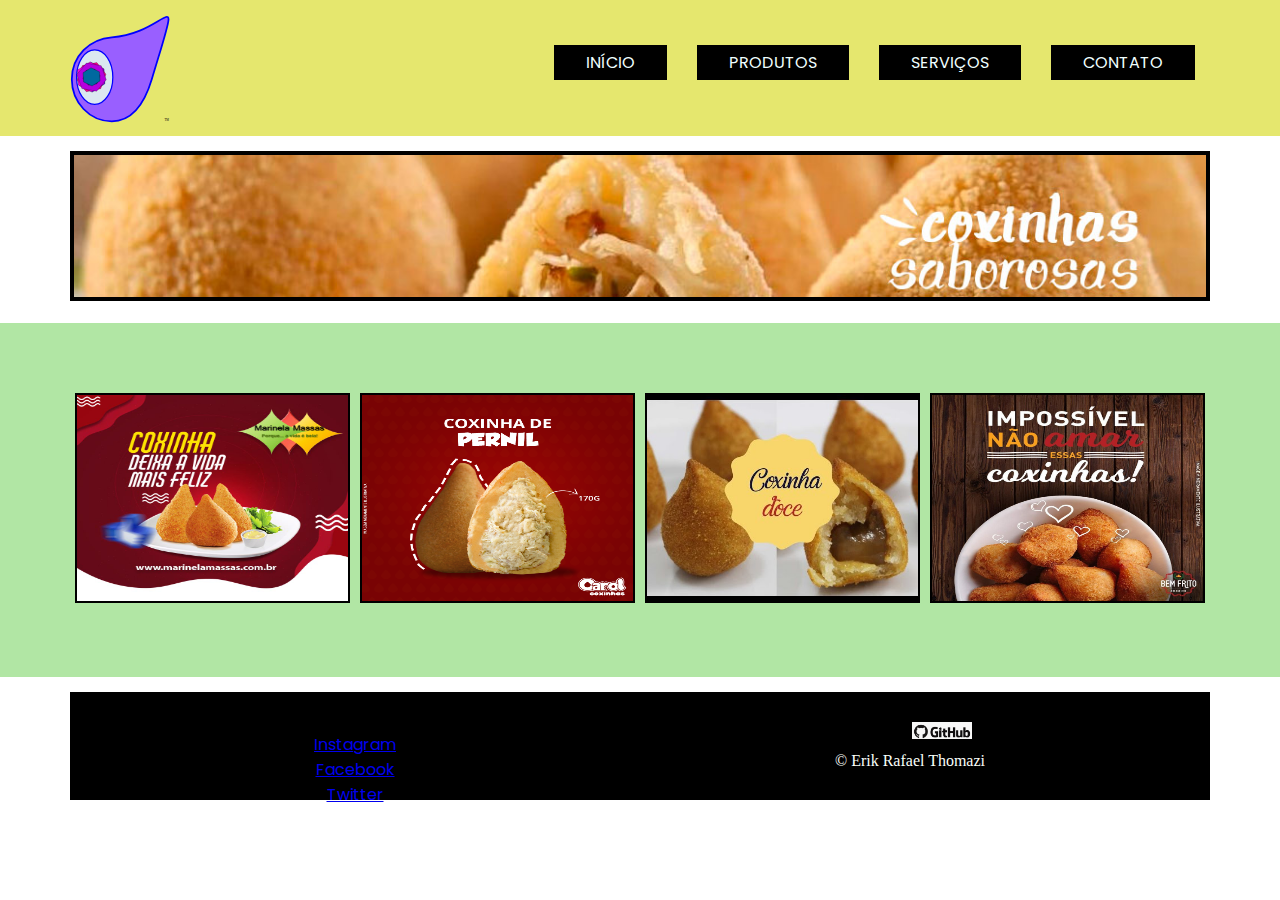
<file: index.html>
<!DOCTYPE html>
<html lang="pt-br">

<head>
  <meta charset="UTF-8" />
  <meta http-equiv="X-UA-Compatible" content="IE=edge" />
  <meta name="viewport" content="width=device-width, initial-scale=1.0" />
  <title>Coxinhas Chef-Início</title>
  <link rel="stylesheet" href="css/estilos.css" />
</head>

<body>

  <nav>
    <div class="container clearflix">
      <h1>
        <a href="index.html">

          <img src="img/Prova_Erikth.svg" alt="Meu Logotipo" />
        </a>
      </h1>
      <ul>
        <li>
          <a href="index.html">início</a>
        </li>
        <li>
          <a href="produtos.html">Produtos</a>
        </li>
        <li>
          <a href="servicos.html">serviços</a>
        </li>
        <li>
          <a href="contato.html">contato</a>
        </li>
      </ul>
    </div>
  </nav>
  <header>
    <div class="container clearfix">
      <img src="img/bannercapa1.jpg" alt="INCRIVEL MUNDO DE GUMBALL">
    </div>
  </header>

  <main>
    <div class="container clearfix">
      <div class="col-3">
        <img src="img/coxinhadxavidafeliz.jpg" alt="Gumball" class="tamanhoimg">
      </div>
      <div class="col-3">
        <img src="img/coxinhadepernil.png" alt="COXINHAAA" class="tamanhoimg">
      </div>
      <div class="col-3">
        <img src="img/coxinhadoci.jpg" alt="Gumball" class="tamanhoimg">
      </div>
      <div class="col-3">
        <img src="img/impossivelnamar.jpg" alt="Gumball" class="tamanhoimg">
      </div>
    </div>

  </main>   

</div>
</div>
</main>
</body>
<footer>
<div class="container clearfix center">
  <div class="col-6">
    <h2>Redes Sociais:</h2>
    <ul>
      <a href="https://www.instagram.com/"><li>Instagram</li></a>
      <a href="https://pt-br.facebook.com/"><li>Facebook</li></a>
      <a href="https://twitter.com/?lang=pt-br"><li>Twitter</li></a>
    </ul>
  </div>

  <footer> 
    <footer class="rodape-prin">
      <ul class="icones">
          <li><a href="https://github.com/thomazierik" target="_blank"><img src="img/github.png" alt="icone GitHub"></a></li>
      </ul>
      &copy; Erik Rafael Thomazi  
      </footer>
</body>
</html>
</file>
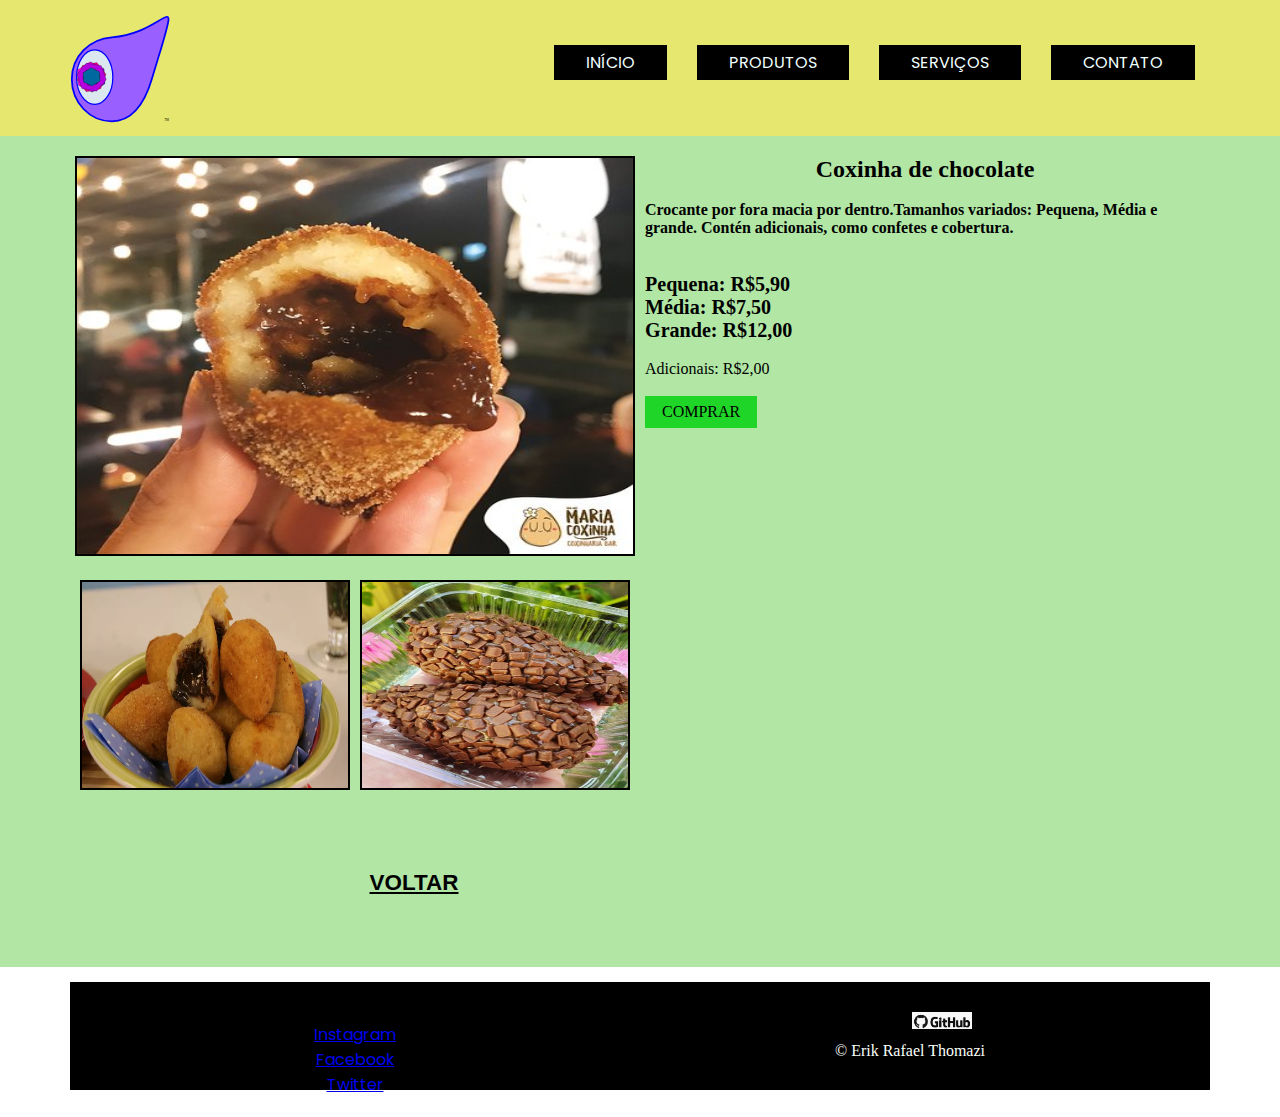
<file: coxinhachocolate.html>
<!DOCTYPE html>
<html lang="pt-br">

<head>
    <meta charset="UTF-8" />
    <meta http-equiv="X-UA-Compatible" content="IE=edge" />
    <meta name="viewport" content="width=device-width, initial-scale=1.0" />
    <title>Coxinhas Chef-Chocolate</title>
    <link rel="stylesheet" href="css/estilos.css" />
</head>

<body>

    <nav>
        <div class="container clearflix">
            <h1>
                <a href="index.html">
                    <img src="img/Prova_Erikth.svg" alt="Meu Logotipo" />
                </a>
            </h1>
            <ul>
                <li>
                    <a href="index.html">início</a>
                </li>
                <li>
                    <a href="produtos.html">produtos</a>
                </li>
                <li>
                    <a href="servicos.html">serviços</a>
                </li>
                <li>
                    <a href="contato.html">contato</a>
                </li>
            </ul>
        </div>
    </nav>

    <main>
    
            <div class="container clearfix">
              <div class="col-6">
                <img src="img/coxinhadechocolate1.jpg" class="tamanhoimg1" alt="">
                  <div class="container clearfix">
                    <div class="col-6">
                      <img src="img/coxinhadechocolate2.webp" class="tamanhoimg" alt="">
                    </div>
                    <div class="col-6">
                      <img src="img/coxinhadechocolate3.jpeg" class="tamanhoimg" alt="">
                    </div>
                  </div>
              </div>
              <div class="col-6">
                <h2 class="center padding">Coxinha de chocolate</h2>
                <br>
                <ul class="compra padding">
                  <h4>Crocante por fora macia por dentro.Tamanhos variados: Pequena, Média e grande. Contén adicionais, como confetes e cobertura.</h4>
                  <br>
                  <br>
                  <li class="padding preço"><h6>Pequena: R$5,90</h6></li>
                  <li class="padding preço"><h6>Média: R$7,50</h6></li>
                  <li class="padding preço"><h6>Grande: R$12,00</h6></li>
                  <br>
                  <li><h20>Adicionais: R$2,00</h20></li>
                  <br>
                  <li class="padding">
                    <a href="produtos.html">Comprar</a>
                  </li>
                </ul>
              </div>
            </div>
            <div class="container clearfix">
              <div col-12>
                <button>
                  <a href="produtos.html"><h3>Voltar</h3></a>
                </button>
              </div>
            </div>
          </main>
       </body>
          <footer>
            <div class="container clearfix center">
              <div class="col-6">
                <h2>Redes Sociais:</h2>
                <ul>
                  <a href="https://www.instagram.com/"><li>Instagram</li></a>
                  <a href="https://pt-br.facebook.com/"><li>Facebook</li></a>
                  <a href="https://twitter.com/?lang=pt-br"><li>Twitter</li></a>
                </ul>
              </div>
        
     
    <footer> 
        <footer class="rodape-prin">
          <ul class="icones">
              <li><a href="https://github.com/thomazierik" target="_blank"><img src="img/github.png" alt="icone GitHub"></a></li>
          </ul>
          &copy; Erik Rafael Thomazi  
          </footer>


</body>

</html>
</file>
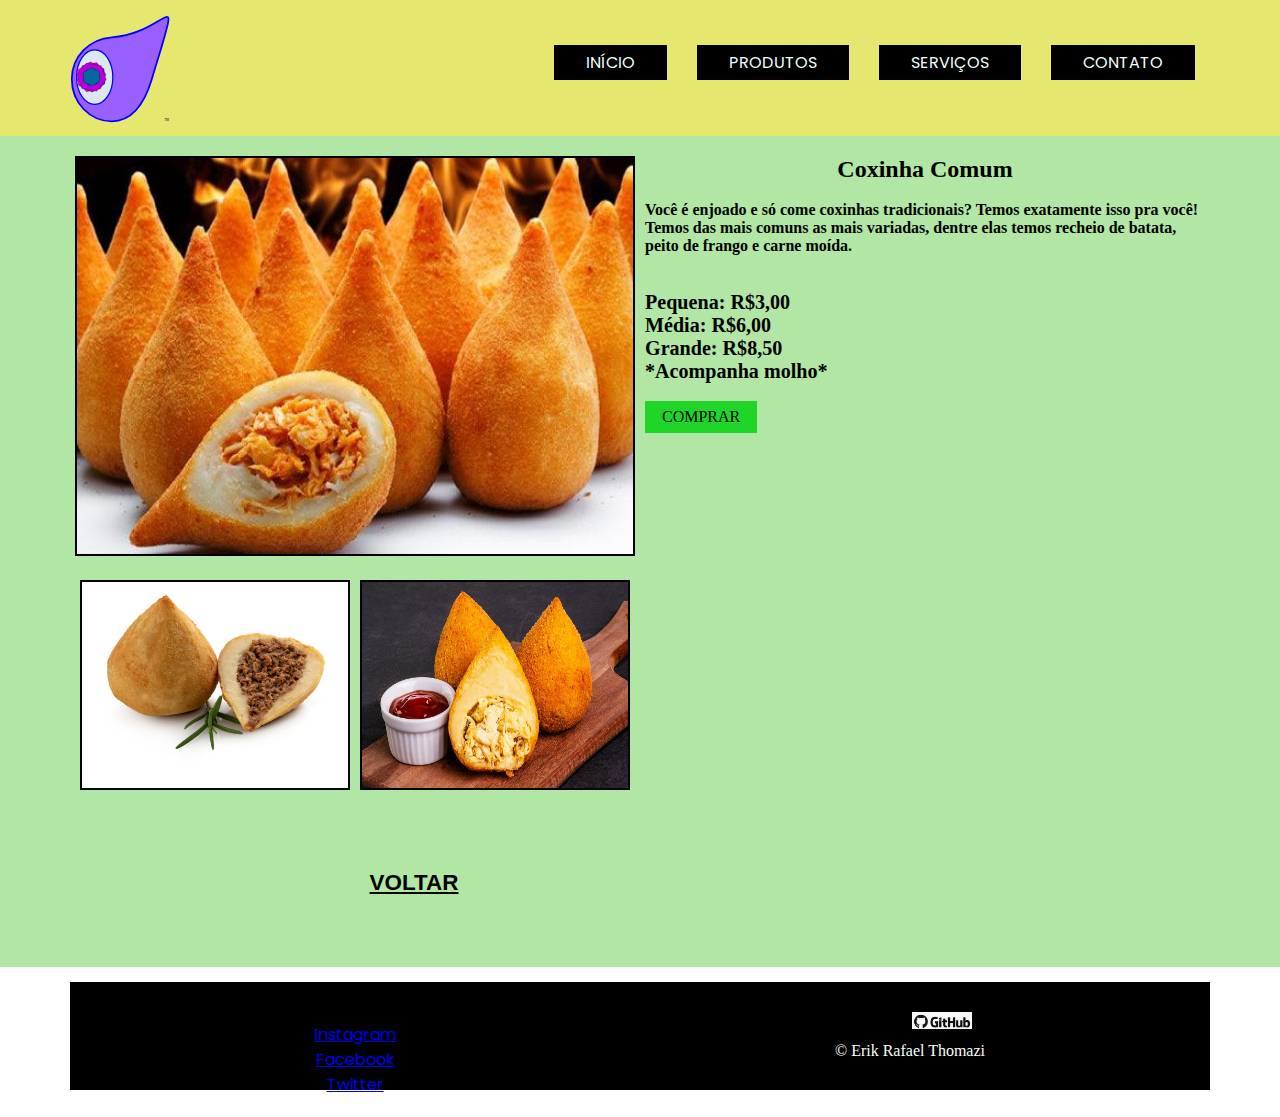
<file: coxinhacomum.html>
<!DOCTYPE html>
<html lang="pt-br">

<head>
    <meta charset="UTF-8" />
    <meta http-equiv="X-UA-Compatible" content="IE=edge" />
    <meta name="viewport" content="width=device-width, initial-scale=1.0" />
    <title>Coxinhas Chef-Comum</title>
    <link rel="stylesheet" href="css/estilos.css" />
</head>

<body>

    <nav>
        <div class="container clearflix">
            <h1>
                <a href="index.html">
                    <img src="img/Prova_Erikth.svg" alt="Meu Logotipo" />
                </a>
            </h1>
            <ul>
                <li>
                    <a href="index.html">início</a>
                </li>
                <li>
                    <a href="produtos.html">produtos</a>
                </li>
                <li>
                    <a href="servicos.html">serviços</a>
                </li>
                <li>
                    <a href="contato.html">contato</a>
                </li>
            </ul>
        </div>
    </nav>

    <main>
            <div class="container clearfix">
              <div class="col-6">
                <img src="img/coxinhacomum.jpg" class="tamanhoimg1" alt="">
                  <div class="container clearfix">
                    <div class="col-6">
                      <img src="img/coxinhacomum2.jpg" class="tamanhoimg" alt="">
                    </div>
                    <div class="col-6">
                      <img src="img/coxinhacomum3.jpg" class="tamanhoimg" alt="">
                    </div>
                  </div>
              </div>
              <div class="col-6">
                <h2 class="center padding">Coxinha Comum</h2>
                <br>
                <ul class="compra padding">
                  <h4>Você é enjoado e só come coxinhas tradicionais? Temos exatamente isso pra você!
                    Temos das mais comuns as mais variadas, dentre elas temos recheio de batata, peito de frango e carne moída.
                  </h4>
                  <br>
                  <br>
                  <li class="padding preço"><h6>Pequena: R$3,00</h6></li>
                  <li class="padding preço"><h6>Média: R$6,00</h6></li>
                  <li class="padding preço"><h6>Grande: R$8,50</h6></li>
                  <li class="padding preço"><h6>*Acompanha molho*</h6></li>
                  <br>
                  <li class="padding">
                    <a href="produtos.html">Comprar</a>
                  </li>
                </ul>
              </div>
            </div>
            <div class="container clearfix">
              <div col-12>
                <button>
                  <a href="produtos.html"><h3>Voltar</h3></a>
                </button>
              </div>
            </div>
          </main>
       </body>
          <footer>
            <div class="container clearfix center">
              <div class="col-6">
                <h2>Redes Sociais:</h2>
                <ul>
                  <a href="https://www.instagram.com/"><li>Instagram</li></a>
                  <a href="https://pt-br.facebook.com/"><li>Facebook</li></a>
                  <a href="https://twitter.com/?lang=pt-br"><li>Twitter</li></a>
                </ul>
              </div>
        
     
    <footer> 
        <footer class="rodape-prin">
          <ul class="icones">
              <li><a href="https://github.com/thomazierik" target="_blank"><img src="img/github.png" alt="icone GitHub"></a></li>
          </ul>
          &copy; Erik Rafael Thomazi  
          </footer>


</body>

</html>
</file>
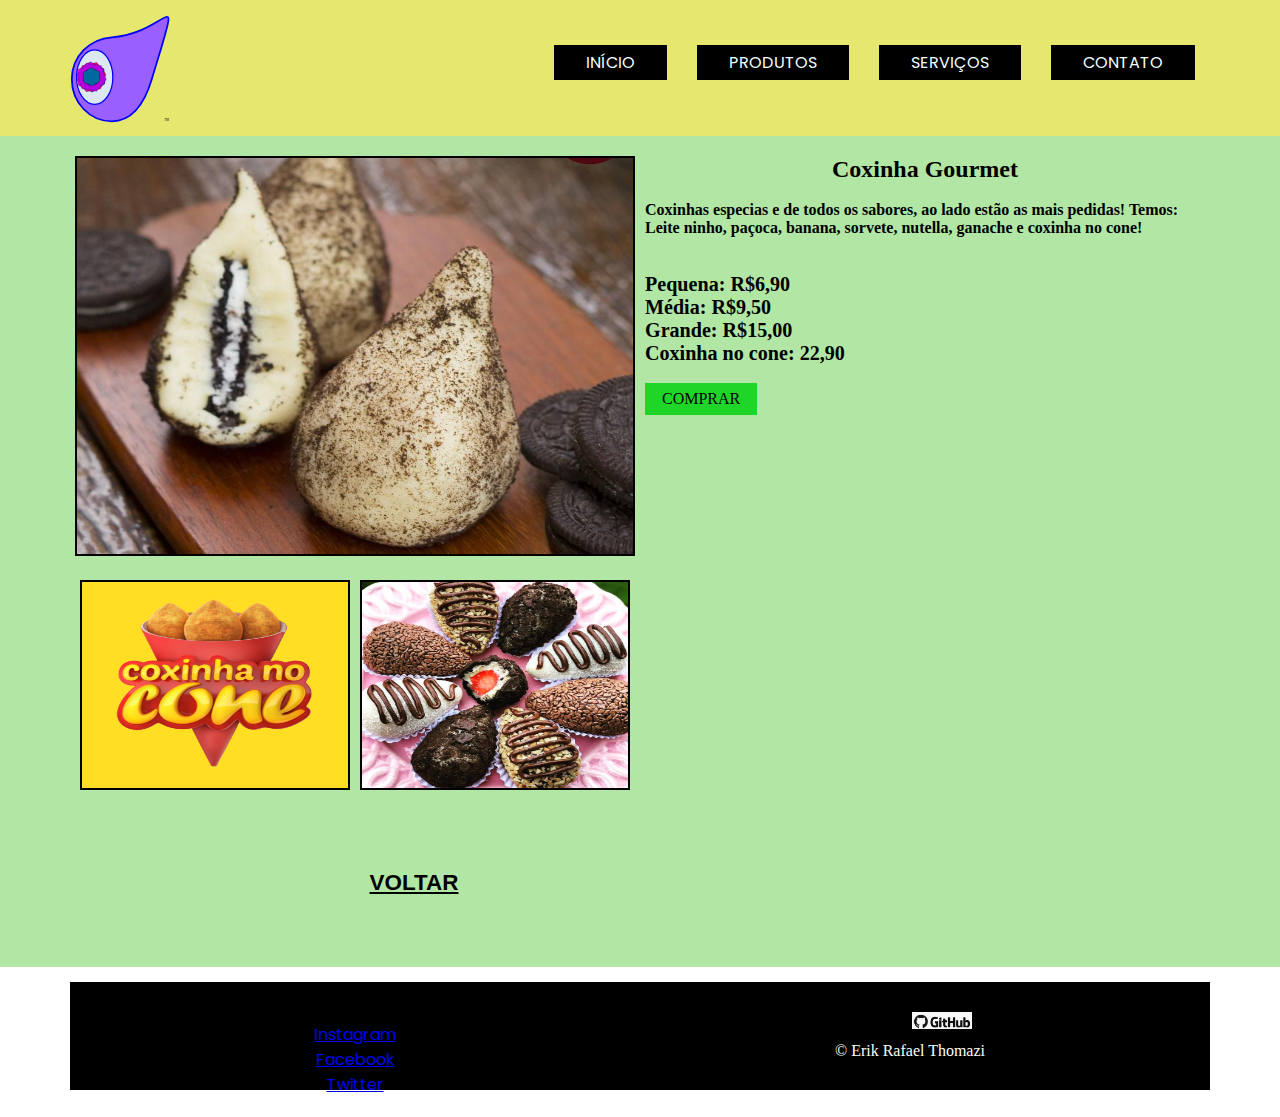
<file: coxinhagourmet.html>
<!DOCTYPE html>
<html lang="pt-br">

<head>
    <meta charset="UTF-8" />
    <meta http-equiv="X-UA-Compatible" content="IE=edge" />
    <meta name="viewport" content="width=device-width, initial-scale=1.0" />
    <title>Coxinhas Chef-Gourmet</title>
    <link rel="stylesheet" href="css/estilos.css" />
</head>

<body>

    <nav>
        <div class="container clearflix">
            <h1>
                <a href="index.html">
                    <img src="img/Prova_Erikth.svg" alt="Meu Logotipo" />
                </a>
            </h1>
            <ul>
                <li>
                    <a href="index.html">início</a>
                </li>
                <li>
                    <a href="produtos.html">produtos</a>
                </li>
                <li>
                    <a href="servicos.html">serviços</a>
                </li>
                <li>
                    <a href="contato.html">contato</a>
                </li>
            </ul>
        </div>
    </nav>

    <main>
            <div class="container clearfix">
              <div class="col-6">
                <img src="img/coxinhagourmet1.png" class="tamanhoimg1" alt="">
                  <div class="container clearfix">
                    <div class="col-6">
                      <img src="img/coxinhanocone.png" class="tamanhoimg" alt="">
                    </div>
                    <div class="col-6">
                      <img src="img/coxinhagourmet2.jpg" class="tamanhoimg" alt="">
                    </div>
                  </div>
              </div>
              <div class="col-6">
                <h2 class="center padding">Coxinha Gourmet</h2>
                <br>
                <ul class="compra padding">
                  <h4>Coxinhas especias e de todos os sabores, ao lado estão as mais pedidas!
                    Temos: Leite ninho, paçoca, banana, sorvete, nutella, ganache e coxinha no cone!
                  </h4>
                  <br>
                  <br>
                  <li class="padding preço"><h6>Pequena: R$6,90</h6></li>
                  <li class="padding preço"><h6>Média: R$9,50</h6></li>
                  <li class="padding preço"><h6>Grande: R$15,00</h6></li>
                  <li class="padding preço"><h6>Coxinha no cone: 22,90</h6></li>
                  <br>
                  <li class="padding">
                    <a href="produtos.html">Comprar</a>
                  </li>
                </ul>
              </div>
            </div>
            <div class="container clearfix">
              <div col-12>
                <button>
                  <a href="produtos.html"><h3>Voltar</h3></a>
                </button>
              </div>
            </div>
          </main>
       </body>
          <footer>
            <div class="container clearfix center">
              <div class="col-6">
                <h2>Redes Sociais:</h2>
                <ul>
                  <a href="https://www.instagram.com/"><li>Instagram</li></a>
                  <a href="https://pt-br.facebook.com/"><li>Facebook</li></a>
                  <a href="https://twitter.com/?lang=pt-br"><li>Twitter</li></a>
                </ul>
              </div>
        
     
    <footer> 
        <footer class="rodape-prin">
          <ul class="icones">
              <li><a href="https://github.com/thomazierik" target="_blank"><img src="img/github.png" alt="icone GitHub"></a></li>
          </ul>
          &copy; Erik Rafael Thomazi  
          </footer>


</body>

</html>
</file>
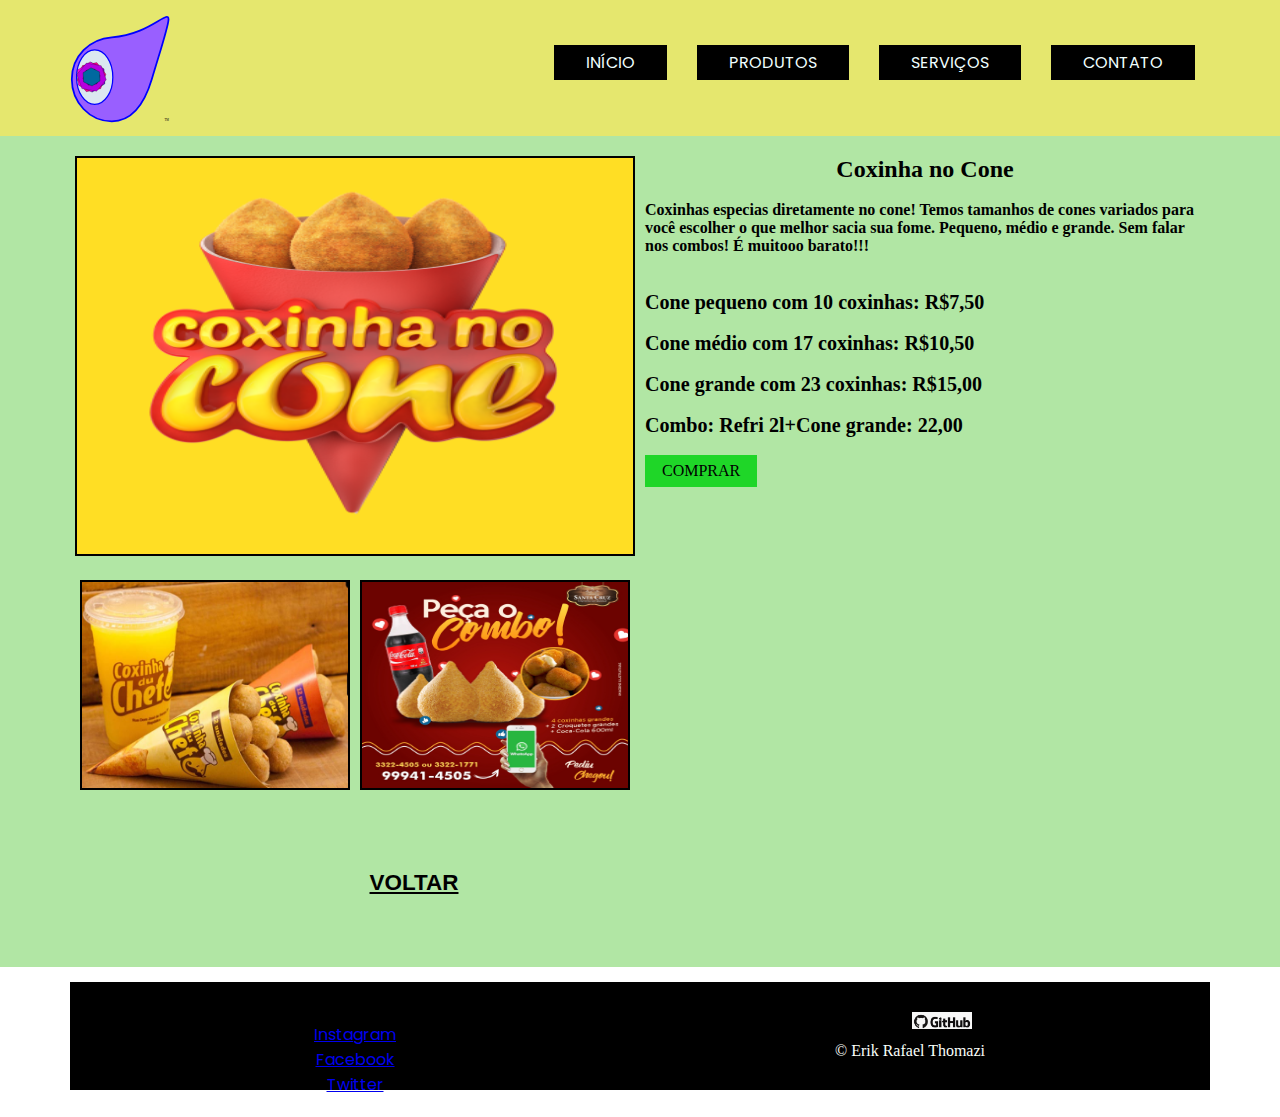
<file: coxinhanocone.html>
<!DOCTYPE html>
<html lang="pt-br">

<head>
    <meta charset="UTF-8" />
    <meta http-equiv="X-UA-Compatible" content="IE=edge" />
    <meta name="viewport" content="width=device-width, initial-scale=1.0" />
    <title>Coxinhas Chef-Cone</title>
    <link rel="stylesheet" href="css/estilos.css" />
</head>

<body>

    <nav>
        <div class="container clearflix">
            <h1>
                <a href="index.html">
                    <img src="img/Prova_Erikth.svg" alt="Meu Logotipo" />
                </a>
            </h1>
            <ul>
                <li>
                    <a href="index.html">início</a>
                </li>
                <li>
                    <a href="produtos.html">produtos</a>
                </li>
                <li>
                    <a href="servicos.html">serviços</a>
                </li>
                <li>
                    <a href="contato.html">contato</a>
                </li>
            </ul>
        </div>
    </nav>

    <main>
            <div class="container clearfix">
              <div class="col-6">
                <img src="img/coxinhanocone.png" class="tamanhoimg1" alt="">
                  <div class="container clearfix">
                    <div class="col-6">
                      <img src="img/coxinhanocone1.jpg" class="tamanhoimg" alt="">
                    </div>
                    <div class="col-6">
                      <img src="img/combocoxinha2.jpeg" class="tamanhoimg" alt="">
                    </div>
                  </div>
              </div>
              <div class="col-6">
                <h2 class="center padding">Coxinha no Cone</h2>
                <br>
                <ul class="compra padding">
                  <h4>Coxinhas especias diretamente no cone! 
                    Temos tamanhos de cones variados para você escolher o que melhor sacia sua fome. Pequeno, médio e grande.
                    Sem falar nos combos! É muitooo barato!!!
                  </h4>
                  <br>
                  <br>
                  <li class="padding preço"><h6>Cone pequeno com 10 coxinhas: R$7,50</h6></li>
                  <br>
                  <li class="padding preço"><h6>Cone médio com 17 coxinhas: R$10,50</h6></li>
                  <br>
                  <li class="padding preço"><h6>Cone grande com 23 coxinhas: R$15,00</h6></li>
                  <br>
                  <li class="padding preço"><h6>Combo: Refri 2l+Cone grande: 22,00</h6></li>
                  <br>
                  <li class="padding">
                    <a href="produtos.html">Comprar</a>
                  </li>
                </ul>
              </div>
            </div>
            <div class="container clearfix">
              <div col-12>
                <button>
                  <a href="produtos.html"><h3>Voltar</h3></a>
                </button>
              </div>
            </div>
          </main>
       </body>
          <footer>
            <div class="container clearfix center">
              <div class="col-6">
                <h2>Redes Sociais:</h2>
                <ul>
                  <a href="https://www.instagram.com/"><li>Instagram</li></a>
                  <a href="https://pt-br.facebook.com/"><li>Facebook</li></a>
                  <a href="https://twitter.com/?lang=pt-br"><li>Twitter</li></a>
                </ul>
              </div>
        
     
    <footer> 
        <footer class="rodape-prin">
          <ul class="icones">
              <li><a href="https://github.com/thomazierik" target="_blank"><img src="img/github.png" alt="icone GitHub"></a></li>
          </ul>
          &copy; Erik Rafael Thomazi  
          </footer>
  </body>
</html>
</file>
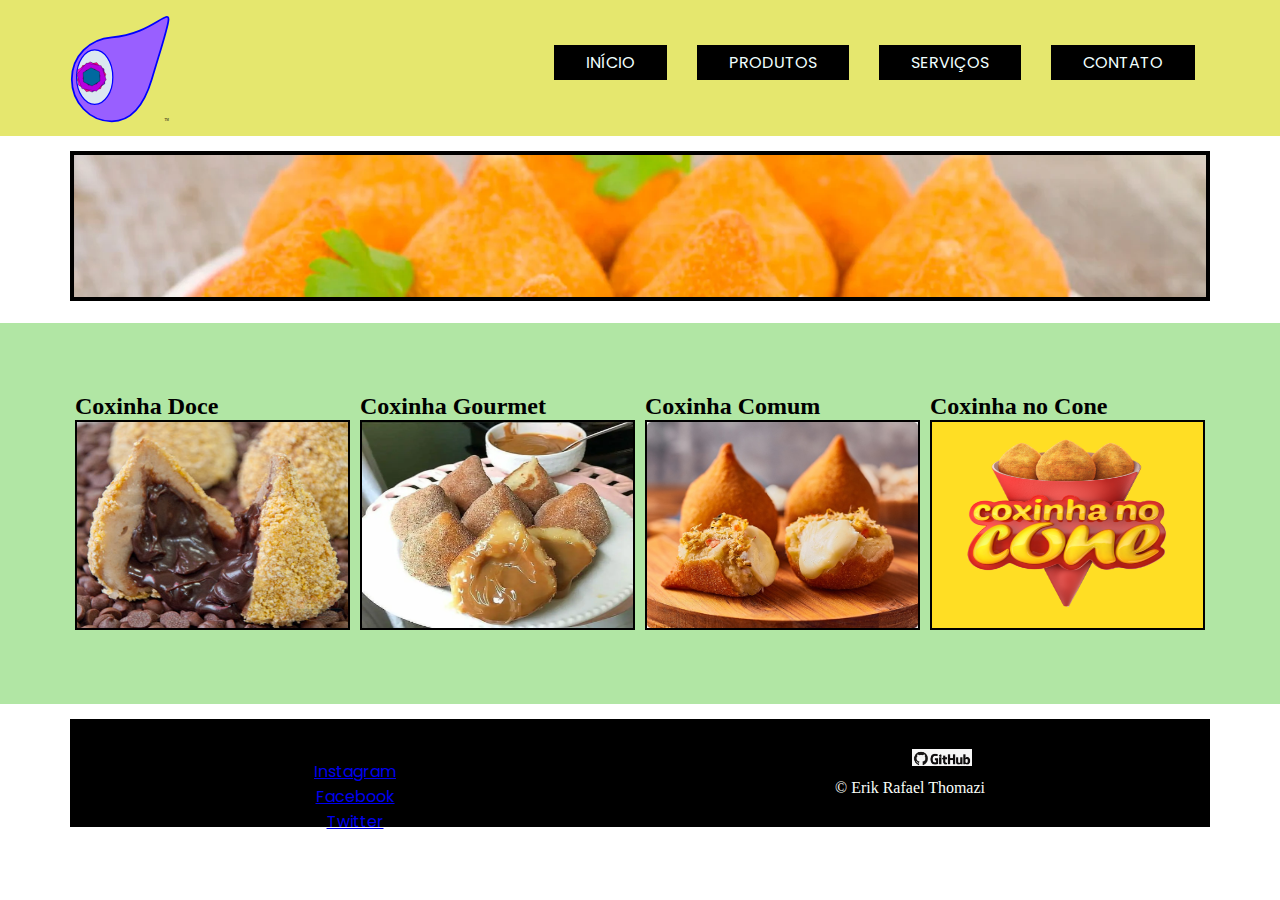
<file: produtos.html>
<!DOCTYPE html>
<html lang="pt-br">

<head>
    <meta charset="UTF-8" />
    <meta http-equiv="X-UA-Compatible" content="IE=edge" />
    <meta name="viewport" content="width=device-width, initial-scale=1.0" />
    <title>Coxinhas Chef-Produtos</title>

    <link rel="stylesheet" href="css/estilos.css" />
</head>

<body>

    <nav>
        <div class="container clearflix">
            <h1>
                <a href="#">
                    <img src="img/Prova_Erikth.svg" alt="Meu Logotipo" />
                </a>
            </h1>
            <ul>
                <li>
                    <a href="index.html">início</a>
                  </li>
                  <li>
                    <a href="produtos.html">Produtos</a>
                  </li>
                  <li>
                    <a href="servicos.html">serviços</a>
                  </li>
                  <li>
                    <a href="contato.html">contato</a>
                  </li>
            </ul>
        </div>
    </nav>
    <header>
        <div class="container clearfix">
            <img src="img/coxinhasal.webp" alt="INCRIVEL MUNDO DE GUMBALL" class="headerprodutos"> 
        </div>
    </header>

    <main>
        <div class="container clearfix">
            <div class="col-3">
                <h2> Coxinha Doce</h2>
                <a href="coxinhachocolate.html">
                    <img src="img/coxinha-choco.jpg" alt="COXINHAAA GOURMET" class="tamanhoimg">
                </a>
            </div>

            <div class="col-3">
                <h2> Coxinha Gourmet</h2>
                <a href="coxinhagourmet.html" alt="COXINHAAA GOURMET">
                    <img src="img/coxinhadoce.webp" class="tamanhoimg">
                </a>
            </div>

            <div class="col-3">
                <h2> Coxinha Comum</h2>
                <a href="coxinhacomum.html" alt="Gumball">
                    <img src="img/coxinha_requeijao.jpg" class="tamanhoimg">
                </a>

            </div>

            <div class="col-3">
                <h2> Coxinha no Cone</h2>
                <a href="coxinhanocone.html" alt="Gumball">
                    <img src="img/coxinhanocone.png" class="tamanhoimg">
                </a>
        </div>
    </main>

</div>
</div>
</main>
</body>
<footer>
<div class="container clearfix center">
  <div class="col-6">
    <h2>Redes Sociais:</h2>
    <ul>
      <a href="https://www.instagram.com/"><li>Instagram</li></a>
      <a href="https://pt-br.facebook.com/"><li>Facebook</li></a>
      <a href="https://twitter.com/?lang=pt-br"><li>Twitter</li></a>
    </ul>
  </div>
    
    <footer> 
        <footer class="rodape-prin">
          <ul class="icones">
              <li><a href="https://github.com/thomazierik" target="_blank"><img src="img/github.png" alt="icone GitHub"></a></li>
          </ul>
          &copy; Erik Rafael Thomazi  
          </footer>

</body>

</html>
</file>
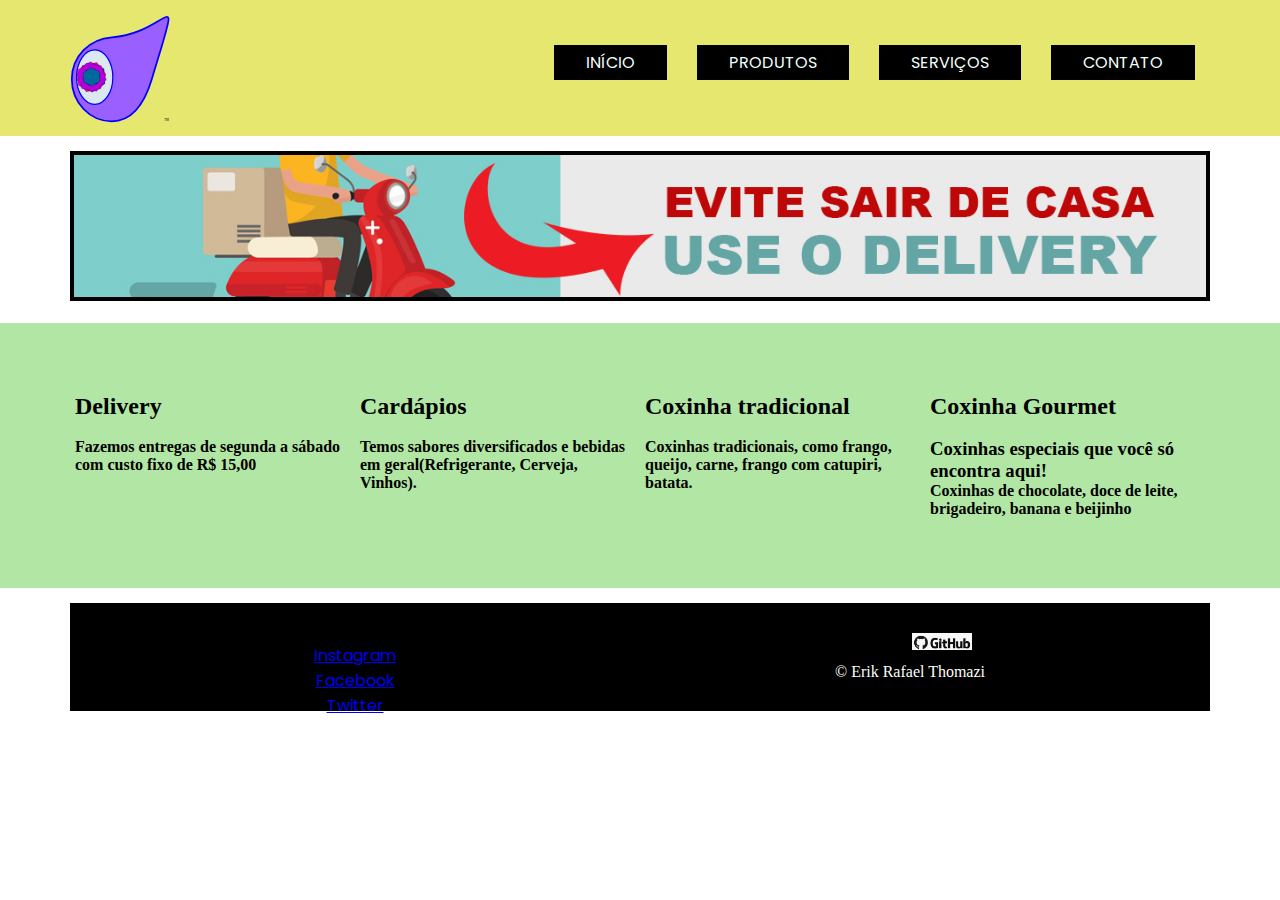
<file: servicos.html>
<!DOCTYPE html>
<html lang="pt-br">

<head>
    <meta charset="UTF-8" />
    <meta http-equiv="X-UA-Compatible" content="IE=edge" />
    <meta name="viewport" content="width=device-width, initial-scale=1.0" />
    <title>Coxinhas Chef-Serviços</title>

    <link rel="stylesheet" href="css/estilos.css" />
</head>

<body>

    <nav>
        <div class="container clearflix">
            <h1>
                <a href="#">
                    <img src="img/Prova_Erikth.svg" alt="Meu Logotipo" />
                </a>
            </h1>
            <ul>
                <li>
                    <a href="index.html">início</a>
                  </li>
                  <li>
                    <a href="produtos.html">Produtos</a>
                  </li>
                  <li>
                    <a href="servicos.html">serviços</a>
                  </li>
                  <li>
                    <a href="contato.html">contato</a>
                  </li>
            </ul>
        </div>
    </nav>
    <header>
        <div class="container clearfix">
            <img src="img/delivery.jpg" alt="INCRIVEL MUNDO DE GUMBALL" class="imgdelivery"> 
        </div>
    </header>

    <main>
        <div class="container clearfix">
            <div class="col-3">
                <h2> Delivery</h2>
                <br>
                <h4>Fazemos entregas de segunda a sábado com custo fixo de R$ 15,00 </h4>
            </div>

            <div class="col-3">
                <h2> Cardápios</h2>
                <br>
                <h4>Temos sabores diversificados e bebidas em geral(Refrigerante, Cerveja, Vinhos). </h4>
            </div>

            <div class="col-3">
                <h2> Coxinha tradicional</h2>
                <br>
                <h4> Coxinhas tradicionais, como frango, queijo, carne, frango com catupiri, batata.</h4>

            </div>

            <div class="col-3">
                <h2> Coxinha Gourmet</h2>
                <br>
                <h3>Coxinhas especiais que você só encontra aqui!</h3>
                <h4>Coxinhas de chocolate, doce de leite, brigadeiro, banana e beijinho</h4>
            </div>

        </div>
    </main>

</div>
</div>
</main>
</body>
<footer>
<div class="container clearfix center">
  <div class="col-6">
    <h2>Redes Sociais:</h2>
    <ul>
      <a href="https://www.instagram.com/"><li>Instagram</li></a>
      <a href="https://pt-br.facebook.com/"><li>Facebook</li></a>
      <a href="https://twitter.com/?lang=pt-br"><li>Twitter</li></a>
    </ul>
  </div>
    
    <footer> 
        <footer class="rodape-prin">
          <ul class="icones">
              <li><a href="https://github.com/thomazierik" target="_blank"><img src="img/github.png" alt="icone GitHub"></a></li>
          </ul>
          &copy; Erik Rafael Thomazi  
          </footer>

</body>

</html>
</file>
<file: css/estilos.css>
@import url("https://fonts.googleapis.com/css2?family=Poppins:wght@700&display=swap");

* {
  margin: 0;
  padding: 0;
  box-sizing: border-box;
}

body {
  font-family: Poppins, monospace;
}

nav {
  background-color:#e5e76e;
}

.tamanhoimg  {
height: 210px;
}

.tamanhoimg1  {
  height: 400px;
  }

  .preço {
    color: rgb(0, 0, 0);
    font-size: 30px;
  }

  .center {
    text-align: center;
  }
  
  .compra li a{
    background-color: rgb(31, 214, 40); 
    color: black;
    padding: 3px 13px;
    border: 4px solid transparent;
  }
  
  .compra li{
    float: none;
    display: flex;
  }

.container {
  max-width: 100%;
  margin: auto;
  width: 1140px;
  padding-top: 15px;
  padding-bottom: 15px;
}


main button {
  background-color: rgb(177, 230, 164);
  padding: 4px 10px;
  border: 2px solid transparent;
  font-weight: bold;
  font-size: larger;
  text-transform: uppercase;
  width: 20%;
  margin-top: 15px;
  margin-left: 230px;
}

button a{
  color: rgb(0, 0, 0);
}

button:hover{
  background-color: pink;
  color: rgb(241, 250, 246);
  border: 4px solid rgb(255, 255, 255);
}

nav {
  width: 100%;
  float: left;
}

nav h1 img {
  width: 100px;
}

h1 {
  float: left;
}

nav ul  {
  float: right;
}

nav ul li {
  display: inline;
  list-style: none;
  padding-right: 20px;
  padding: 35px 15px;
  float: left;
}
ul li a {
  text-decoration: none;
  text-transform: uppercase;
}

ul li a {
  background-color: rgb(0, 0, 0);
  color: azure;
  padding: 2px 28px;
  border: 4px solid transparent;
}

ul li a:hover {
  background-color: rgb(255, 255, 255);
  color: rgb(0, 0, 0);
  border: 4px solid rgb(79, 209, 96);
}

header {
  background-color: #ffffff;
}

header img {
  width: 100%;
  border: 4px solid black;
  object-fit: cover;
  object-position:top;
  height: 150px;
}

header.produtos{
  height: 150px;
  object-position: top;
}

.clearfix {
  overflow: auto;
}

.clearfix::after {
  content: "";
  clear: both;
  display: table;
}

.col-1 {width: 8,33%;}
.col-2 {width: 16,66%;}
.col-3 {width: 25%;}
.col-4 {width: 33,33%;}
.col-5 {width: 41,66%;}
.col-6 {width: 50%;}
.col-7 {width: 58,33%;}
.col-8 {width: 66,66%;}
.col-9 {width: 75%;}
.col-10 {width: 83,33%;}
.col-11 {width: 91,66%;}
.col-12 {width: 100%;}


[class*="col-"] {
  float: left;
  padding: 5px;
}

img {
  width: 100%;
}

main {
  background-color: rgb(177, 230, 164);
  font-family:Georgia, 'Times New Roman', Times, serif;
  padding: 50px;
}

main img {
  border: 2px solid black;
  
}

.center {
  text-align: center;
}

.rodape-prin
{
    background-color:  rgb(0, 0, 0);       
    padding: 30px;         
    color: rgb(250,255,250);
    font-size: 16px;
    font-family:Georgia, 'Times New Roman', Times, serif, sans-serif;
}

 .imgdelivery{
  object-position:center;
 }

.icones li{
    display: inline-block;
    width: 60px;
    height: 30px;
}

input[type="text"],
input[type="email"],
textarea, select {
  width: 100%;
  padding: 2px;
  border: 3px solid rgb(0, 0, 0);
  border-radius: 10px;
  margin: 3px 0;
  resize: none;
  background-color: white;
}

input[type="text"]:focus,
input[type="email"]:focus,
textarea:focus {
  background-color: rgb(158, 243, 172);
}
</file>
